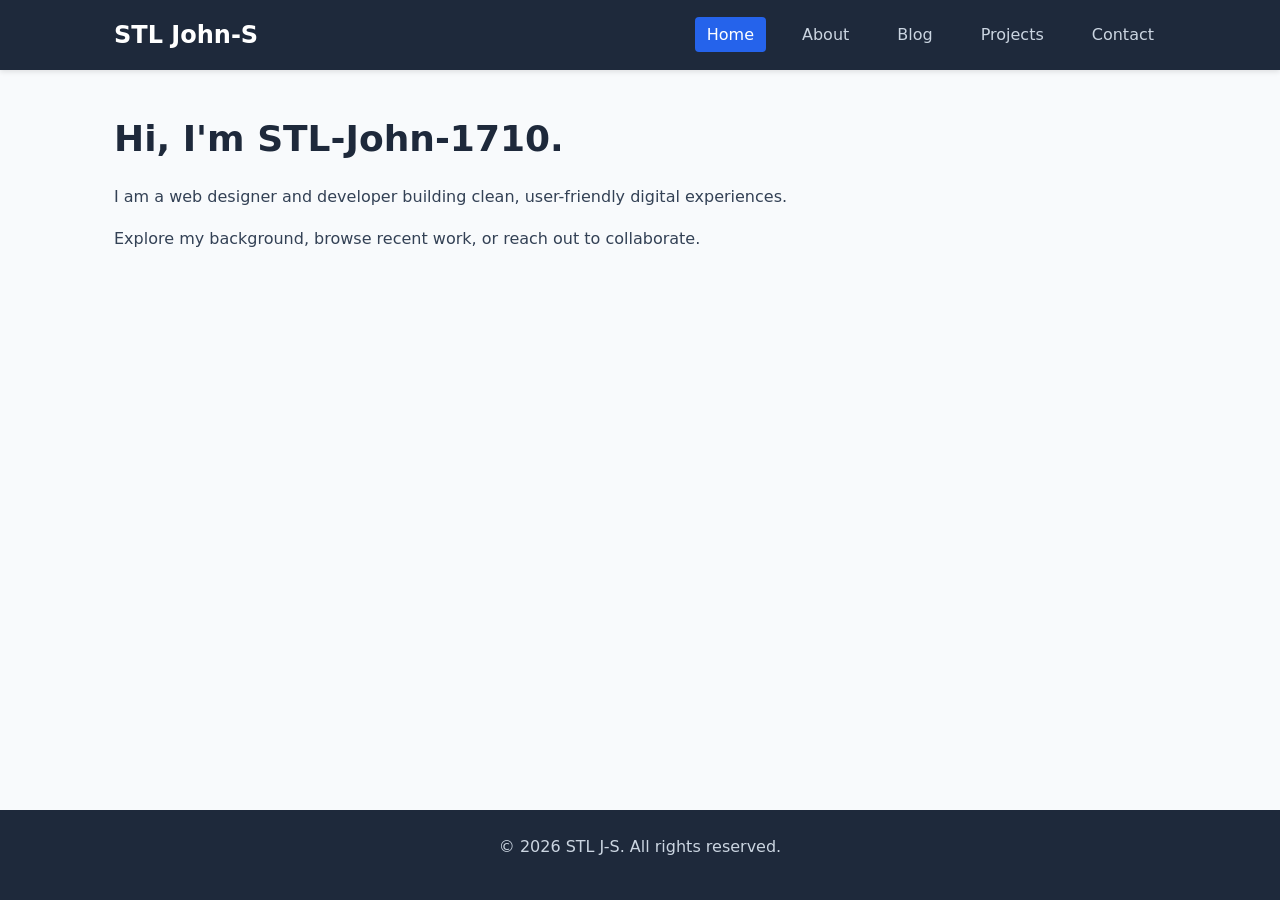
<file: index.html>
<!DOCTYPE html>
<html lang="en">
<head>
  <meta charset="UTF-8">
  <meta name="viewport" content="width=device-width, initial-scale=1.0">
  <title>Home | STL J-S</title>
  <link rel="stylesheet" href="style.css">
</head>
<body>
  <header>
    <nav class="navbar">
      <a href="index.html" class="logo">STL John-S</a>
      <ul class="nav-links">
        <li><a href="index.html" class="active">Home</a></li>
        <li><a href="about.html">About</a></li>
        <li><a href="blog.html">Blog</a></li>
        <li><a href="projects.html">Projects</a></li>
        <li><a href="contact.html">Contact</a></li>
      </ul>
    </nav>
  </header>

  <main>
    <h1>Hi, I'm STL-John-1710.</h1>
    <p>I am a web designer and developer building clean, user-friendly digital experiences.</p>
    <p>Explore my background, browse recent work, or reach out to collaborate.</p>
  </main>

  <footer>
    <p>&copy; 2026 STL J-S. All rights reserved.</p>
  </footer>
</body>
</html>
</file>
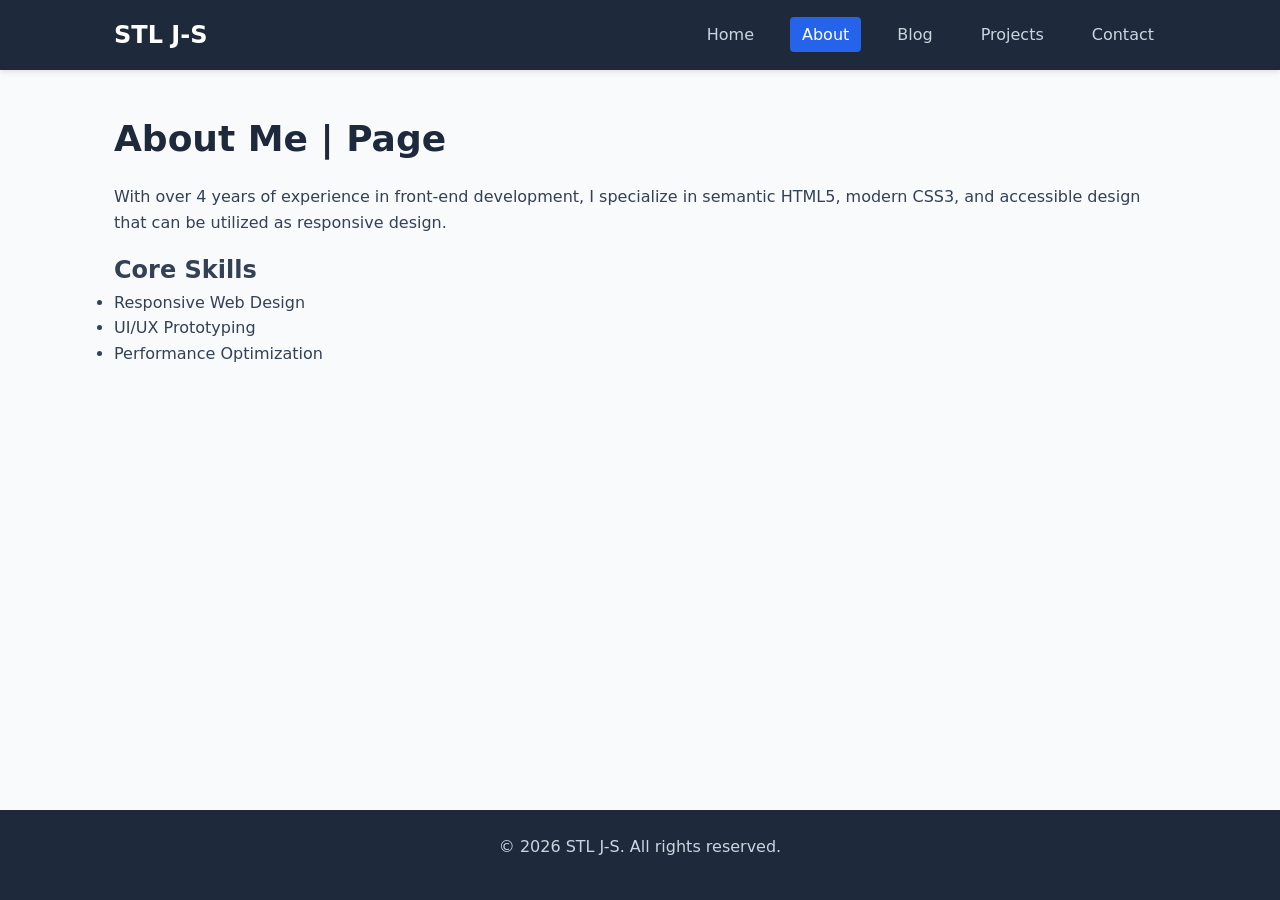
<file: about.html>
<!DOCTYPE html>
<html lang="en">
<head>
  <meta charset="UTF-8">
  <meta name="viewport" content="width=device-width, initial-scale=1.0">
  <title>About | STL J-S</title>
  <link rel="stylesheet" href="style.css">
</head>
<body>
  <header>
    <nav class="navbar">
      <a href="index.html" class="logo">STL J-S</a>
      <ul class="nav-links">
        <li><a href="index.html">Home</a></li>
        <li><a href="about.html" class="active">About</a></li>
        <li><a href="blog.html">Blog</a></li>
        <li><a href="projects.html">Projects</a></li>
        <li><a href="contact.html">Contact</a></li>
      </ul>
    </nav>
  </header>

  <main>
    <h1>About Me | Page</h1>
    <p>With over 4 years of experience in front-end development, I specialize in semantic HTML5, modern CSS3, and accessible design that can be utilized as responsive design.</p>
    <h2>Core Skills</h2>
    <ul>
      <li>Responsive Web Design</li>
      <li>UI/UX Prototyping</li>
      <li>Performance Optimization</li>
    </ul>
  </main>

  <footer>
    <p>&copy; 2026 STL J-S. All rights reserved.</p>
  </footer>
</body>
</html>
</file>
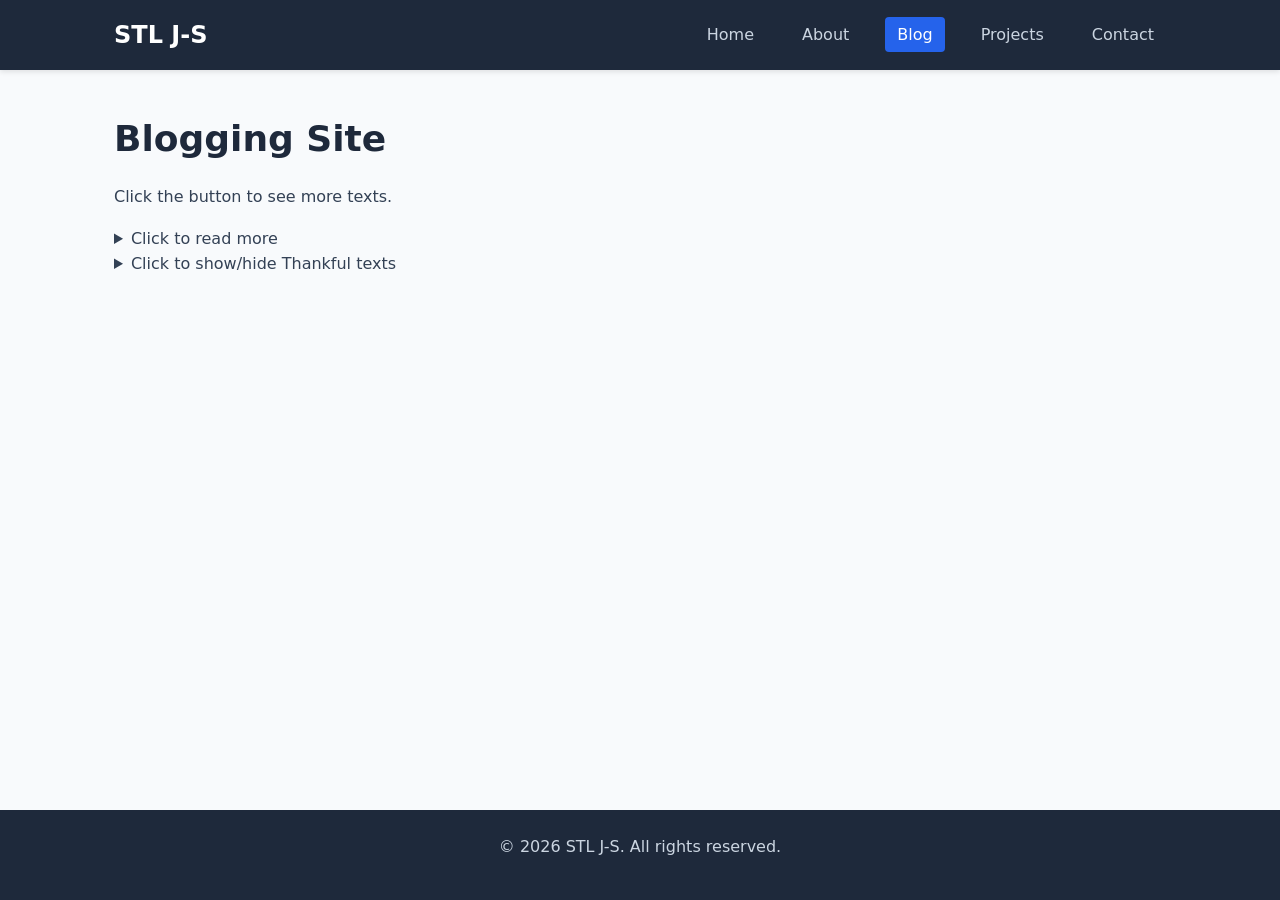
<file: blog.html>
<!DOCTYPE html>
<html lang="en">
<head>
  <meta charset="UTF-8">
  <meta name="viewport" content="width=device-width, initial-scale=1.0">
  <title>Blogging | STL J-S</title>
  <link rel="stylesheet" href="style.css">
</head>
<body>
  <header>
    <nav class="navbar">
      <a href="index.html" class="logo">STL J-S</a>
      <ul class="nav-links">
        <li><a href="index.html">Home</a></li>
        <li><a href="about.html">About</a></li>
        <li><a href="blog.html" class="active">Blog</a></li>
        <li><a href="projects.html">Projects</a></li>
        <li><a href="contact.html">Contact</a></li>
      </ul>
    </nav>
  </header>

  <main>
    <h1>Blogging Site</h1>
    <p>Click the button to see more texts.</p>

    <details>
       <summary>Click to read more</summary>
       <p>Comminication only occurs when two or more people want to exchange knowledge.</p>
       <p>If you see someone looking at their phone, before you interrupt them find out what they are working on.</p>
       <p>If something looks wrong, ask questions about it.  you'll gain more respect that way</p>
       <p>The best way to learn, is to watch others, read, listen to the wisdom of intelligent people</p>
       <p>Don't talk just to be heard.  Talk with a purpose</p>
    </details>
    
    <details>
      <summary>Click to show/hide Thankful texts</summary>
      <p>I am thankful for being able to eat, sleep, breath, communicate with others</p>
      <p>I am thankful for being able to help others when they need help.</p>
      <p>I am thankful for being able to be intelligent, in that I have observed others and figured out a solution to the problem.</p>
      <p>I am thankful for freedon of speech, and to worship.</p>
    </details>
  </main>

  <footer>
    <p>&copy; 2026 STL J-S. All rights reserved.</p>
  </footer>
</body>
</html>
</file>
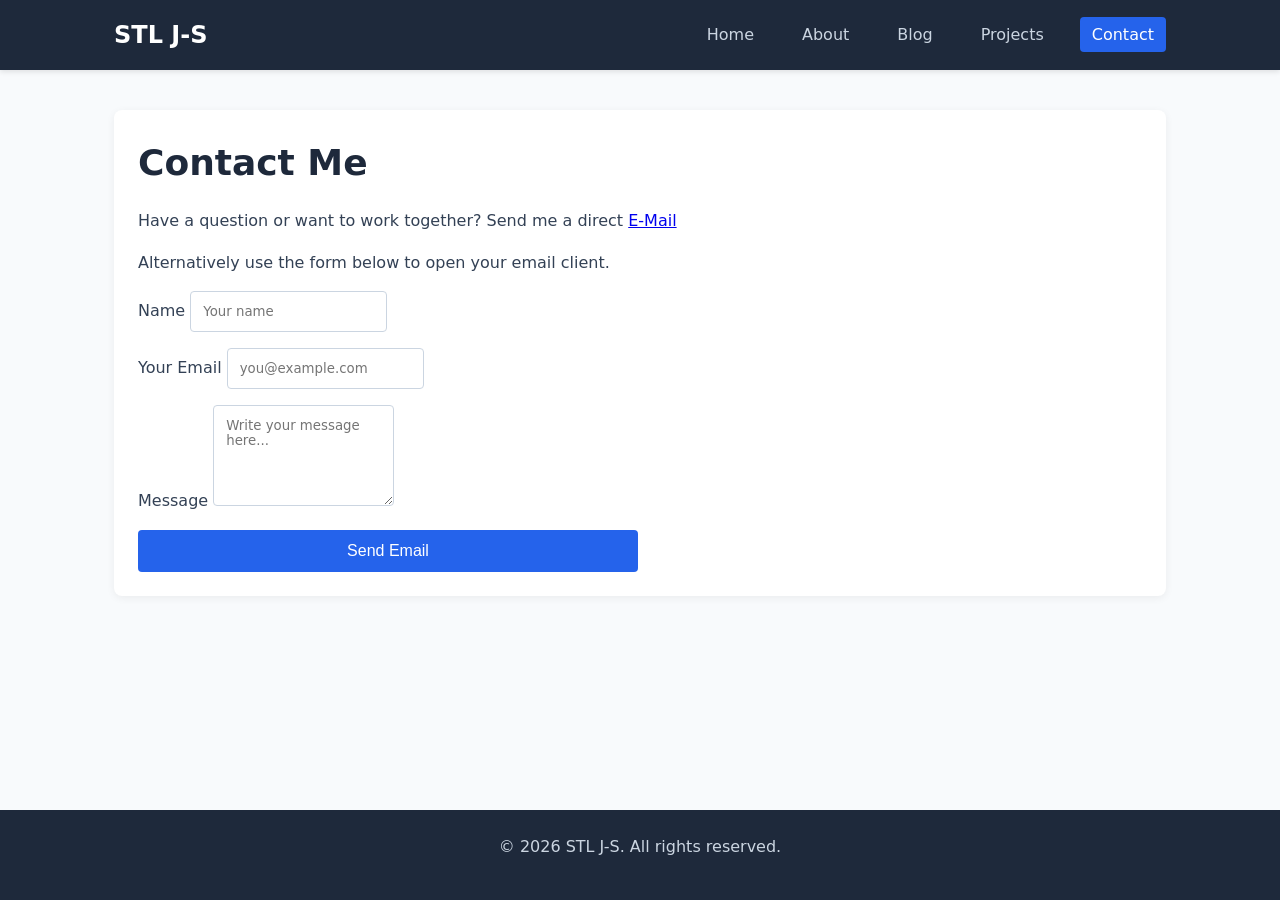
<file: contact.html>
<!DOCTYPE html>
<html lang="en">
<head>
  <meta charset="UTF-8">
  <meta name="viewport" content="width=device-width, initial-scale=1.0">
  <title>Contact | STL John-S</title>
  <link rel="stylesheet" href="style.css">
</head>
<body>
  <header>
    <nav class="navbar">
      <a href="index.html" class="logo">STL J-S</a>
      <ul class="nav-links">
        <li><a href="index.html">Home</a></li>
        <li><a href="about.html">About</a></li>
        <li><a href="blog.html">Blog</a></li>
        <li><a href="projects.html">Projects</a></li>
        <li><a href="contact.html" class="active">Contact</a></li>
      </ul>
    </nav>
  </header>

  <main>
    <section class="card">
      <h1>Contact Me</h1>
      <p>Have a question or want to work together? Send me a direct <a href="mailto:STL.JCompMan@://yahoo.com">E-Mail</a>
         <p></p>
         <p>Alternatively use the form below to open your email client.</p>
      </p>

      <form class="contact-form" action="mailto:cSTL.JCompMan@eyahoo.com" method="post" enctype="text/plain">
        <div>
          <label for="name">Name</label>
          <input type="text" id="name" name="Name" required placeholder="Your name">
        </div>

        <div>
          <label for="email">Your Email</label>
          <input type="email" id="email" name="Email" required placeholder="you@example.com">
        </div>

        <div>
          <label for="message">Message</label>
          <textarea id="message" name="Message" rows="5" required placeholder="Write your message here..."></textarea>
        </div>

        <button type="submit" class="btn">Send Email</button>
      </form>
    </section>
  </main>


  
  <!-- main>
    <h1>Get in Touch</h1>
    <p>Have a question or want to work together or just talk? Send a message below.</p>
    <form action="#" method="post">
      <input type="text" name="name" placeholder="Your Name" required>
      <input type="email" name="email" placeholder="Your Email" required>
      <textarea name="message" rows="5" placeholder="Your Message" required></textarea>
      <p>Check back often for more Ipdates.</p>
      <button type="submit">Send Message</button>
      <p>Use your default e-mail to send me a message.</p>
      <p>NOTE: messaging expenses may apply based on your carrier/ provider.</p>
      <a href="mailto:SYL.JCompMan@yahoo.com">Email Me</a>
    </form>
</main -->

  <footer>
    <p>&copy; 2026 STL J-S. All rights reserved.</p>
  </footer>
</body>
</html>
</file>
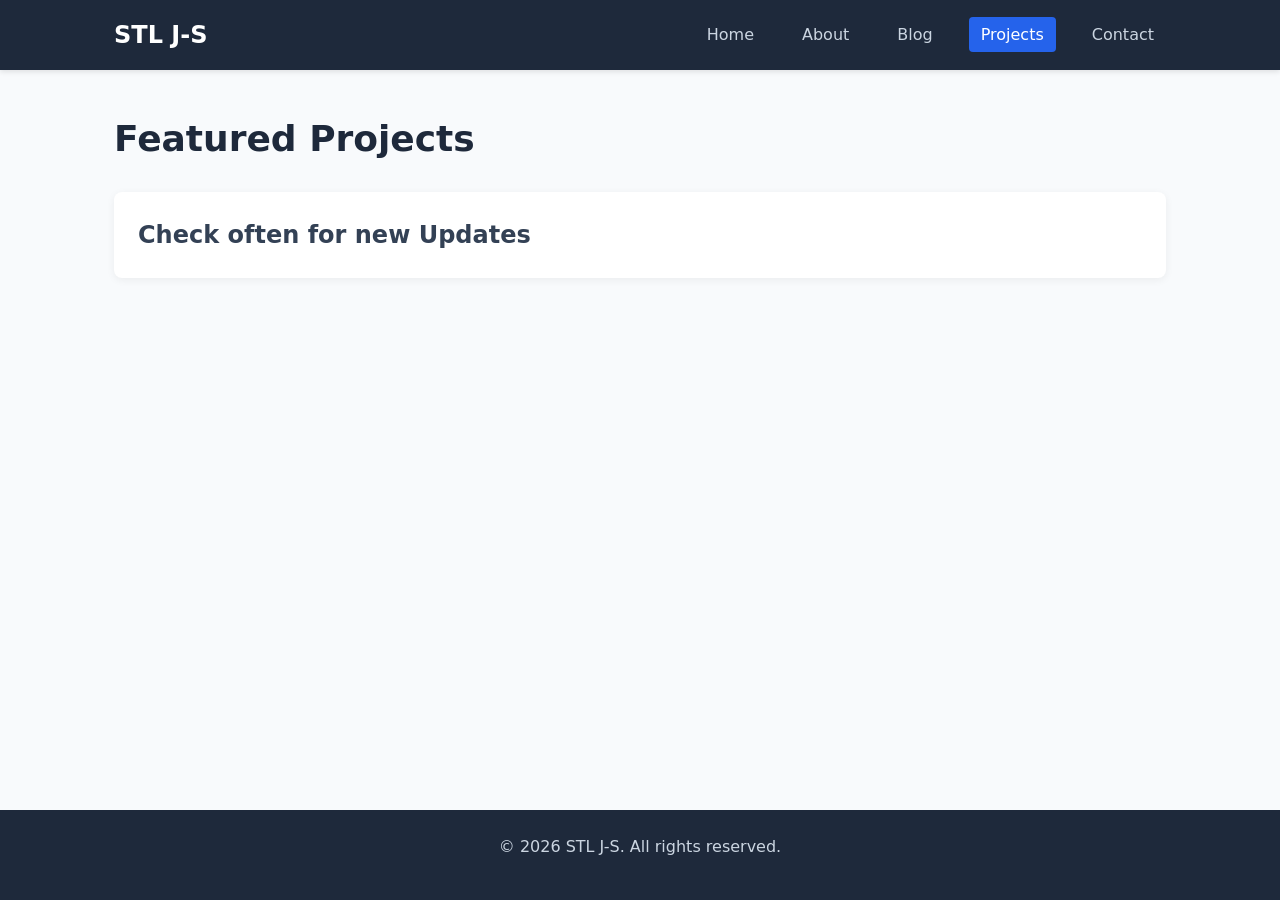
<file: projects.html>
<!DOCTYPE html>
<html lang="en">
<head>
  <meta charset="UTF-8">
  <meta name="viewport" content="width=device-width, initial-scale=1.0">
  <title>Projects | STL J-S</title>
  <link rel="stylesheet" href="style.css">
</head>
<body>
  <header>
    <nav class="navbar">
      <a href="index.html" class="logo">STL J-S</a>
      <ul class="nav-links">
        <li><a href="index.html">Home</a></li>
        <li><a href="about.html">About</a></li>
        <li><a href="blog.html">Blog</a></li>
        <li><a href="projects.html" class="active">Projects</a></li>
        <li><a href="contact.html">Contact</a></li>
      </ul>
    </nav>
  </header>

  <main>
    <h1>Featured Projects</h1>
    <div class="card-grid">
      <article class="card">
        <h2>Check often for new Updates</h2>
        <!-- p>A clean productivity dashboard built with HTML5, CSS Grid, and local storage.</p -->
      </article>
    </div>
  </main>

  <footer>
    <p>&copy; 2026 STL J-S. All rights reserved.</p>
  </footer>
</body>
</html>
</file>
<file: style.css>
/* 1. Global Reset & Variables */
:root {
  --primary-color: #2563eb;
  --dark-bg: #1e293b;
  --light-bg: #f8fafc;
  --text-main: #334155;
  --white: #ffffff;
}

* {
  margin: 0;
  padding: 0;
  box-sizing: border-box;
}

body {
  font-family: system-ui, -apple-system, sans-serif;
  line-height: 1.6;
  color: var(--text-main);
  background-color: var(--light-bg);
  display: flex;
  flex-direction: column;
  min-height: 100vh;
}

/* 2. Functional Navbar Styling */
header {
  background-color: var(--dark-bg);
  position: sticky;
  top: 0;
  z-index: 100;
  box-shadow: 0 2px 5px rgba(0, 0, 0, 0.1);
}

.navbar {
  max-width: 1100px;
  margin: 0 auto;
  padding: 1rem 1.5rem;
  display: flex;
  justify-content: space-between;
  align-items: center;
}

.logo {
  color: var(--white);
  font-size: 1.5rem;
  font-weight: 700;
  text-decoration: none;
}

.nav-links {
  list-style: none;
  display: flex;
  gap: 1.5rem;
}

.nav-links a {
  color: #cbd5e1;
  text-decoration: none;
  font-weight: 500;
  padding: 0.5rem 0.75rem;
  border-radius: 4px;
  transition: background-color 0.2s, color 0.2s;
}

/* Hover and Active Page States */
.nav-links a:hover,
.nav-links a.active {
  background-color: var(--primary-color);
  color: var(--white);
}

/* 3. Main Content & Footer Layout */
main {
  max-width: 1100px;
  width: 100%;
  margin: 2.5rem auto;
  padding: 0 1.5rem;
  flex: 1; /* Pushes footer to bottom */
}

h1 {
  font-size: 2.25rem;
  color: var(--dark-bg);
  margin-bottom: 1rem;
}

p {
  margin-bottom: 1rem;
}

.card-grid {
  display: grid;
  grid-template-columns: repeat(auto-fit, minmax(280px, 1fr));
  gap: 1.5rem;
  margin-top: 1.5rem;
}

.card {
  background: var(--white);
  padding: 1.5rem;
  border-radius: 8px;
  box-shadow: 0 2px 8px rgba(0, 0, 0, 0.06);
}

/* Form Styling (for Contact Page) */
form {
  display: flex;
  flex-direction: column;
  gap: 1rem;
  max-width: 500px;
}

input, textarea {
  padding: 0.75rem;
  border: 1px solid #cbd5e1;
  border-radius: 4px;
  font-family: inherit;
}

button {
  background-color: var(--primary-color);
  color: var(--white);
  border: none;
  padding: 0.75rem 1.5rem;
  border-radius: 4px;
  font-size: 1rem;
  cursor: pointer;
}

button:hover {
  opacity: 0.9;
}

footer {
  background-color: var(--dark-bg);
  color: #cbd5e1;
  text-align: center;
  padding: 1.5rem;
  margin-top: auto;
}

/* 4. Mobile Responsiveness */
@media (max-width: 650px) {
  .navbar {
    flex-direction: column;
    gap: 1rem;
  }
  
  .nav-links {
    flex-wrap: wrap;
    justify-content: center;
    gap: 0.5rem;
  }
}
</file>
